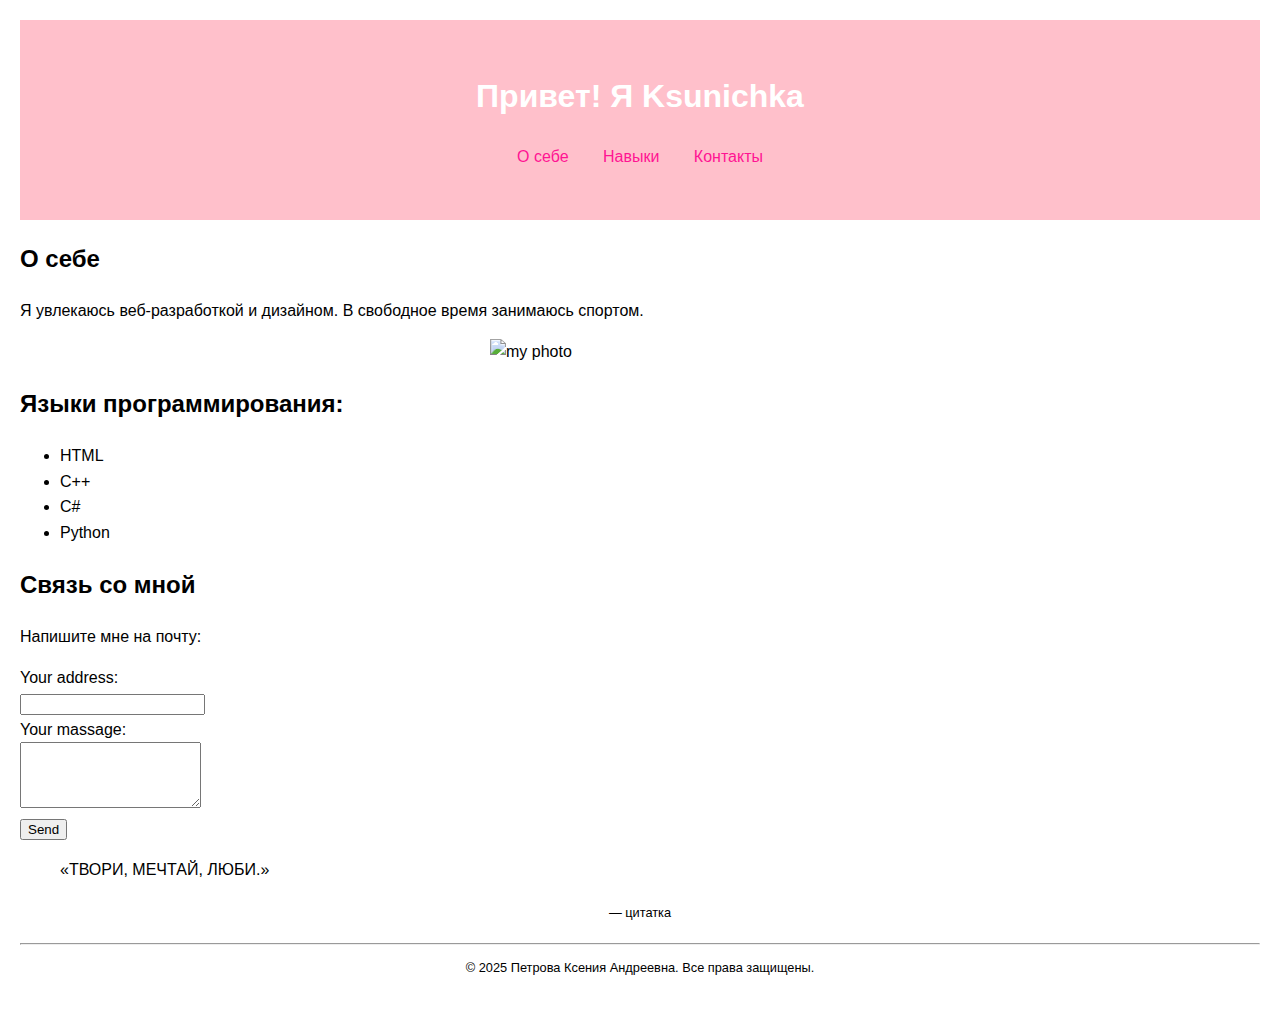
<file: file.html>
<!DOCTYPE html>
<html lang="ru">
<head>
    <meta charset="UTF-8">
    <meta name="viewport" content="width=device-width, initial-scale=1.0">
    <title>О себе</title>
    <style>
        .center {
    display: block;
    margin: 0 auto;
}
        body {
            font-family: Arial, sans-serif;
            line-height: 1.6;
            margin: 0;
            padding: 20px;
        }
        header {
            background: #FFC0CB;
            color: white;
            padding: 30px 0;
            text-align: center;
        }
        nav {
            margin: 20px 0;
        }
        nav a {
            margin: 0 15px;
            color: #FF1493;
            text-decoration: none;
        }
        footer {
            text-align: center;
            margin-top: 20px;
            font-size: 0.8em;
        }
    </style>
</head>
<body>

<header>
    <h1>Привет! Я Ksunichka</h1>
    <nav>
        <a href="#about">О себе</a>
        <a href="#skills">Навыки</a>
        <a href="#contact">Контакты</a>
    </nav>
</header>

<main>
    <section id="about">
        <h2>О себе</h2>
        <p>Я увлекаюсь веб-разработкой и дизайном. В свободное время занимаюсь спортом.</p>
        <img alt="my photo" width="300" class="center">
    </section>

    <section id="skills">
        <h2>Языки программирования:</h2>
        <ul>
            <li>HTML</li>
            <li>C++</li>
            <li>C#</li>
            <li>Python</li>
        </ul>
    </section>

    <section id="contact">
        <h2>Связь со мной</h2>
        <p>Напишите мне на почту:</p>
        <form action="mailto:ksunichka.petrova@gmail.com" method="post" enctype="text/plain">
            <label for="name">Your address:</label><br>
            <input type="text" id="name" name="name" required><br>
            <label for="message">Your massage:</label><br>
            <textarea id="message" name="message" rows="4" required></textarea><br>
            <button type="submit">Send</button>
        </form>
    </section>
    
    <blockquote>
        <p>«ТВОРИ, МЕЧТАЙ, ЛЮБИ.»</p>
        <footer>— цитатка</footer>
    </blockquote>
</main>

<footer>
    <hr>
    <p>&copy; 2025 Петрова Ксения Андреевна. Все права защищены.</p>
</footer>

</body>
</html>
</file>
